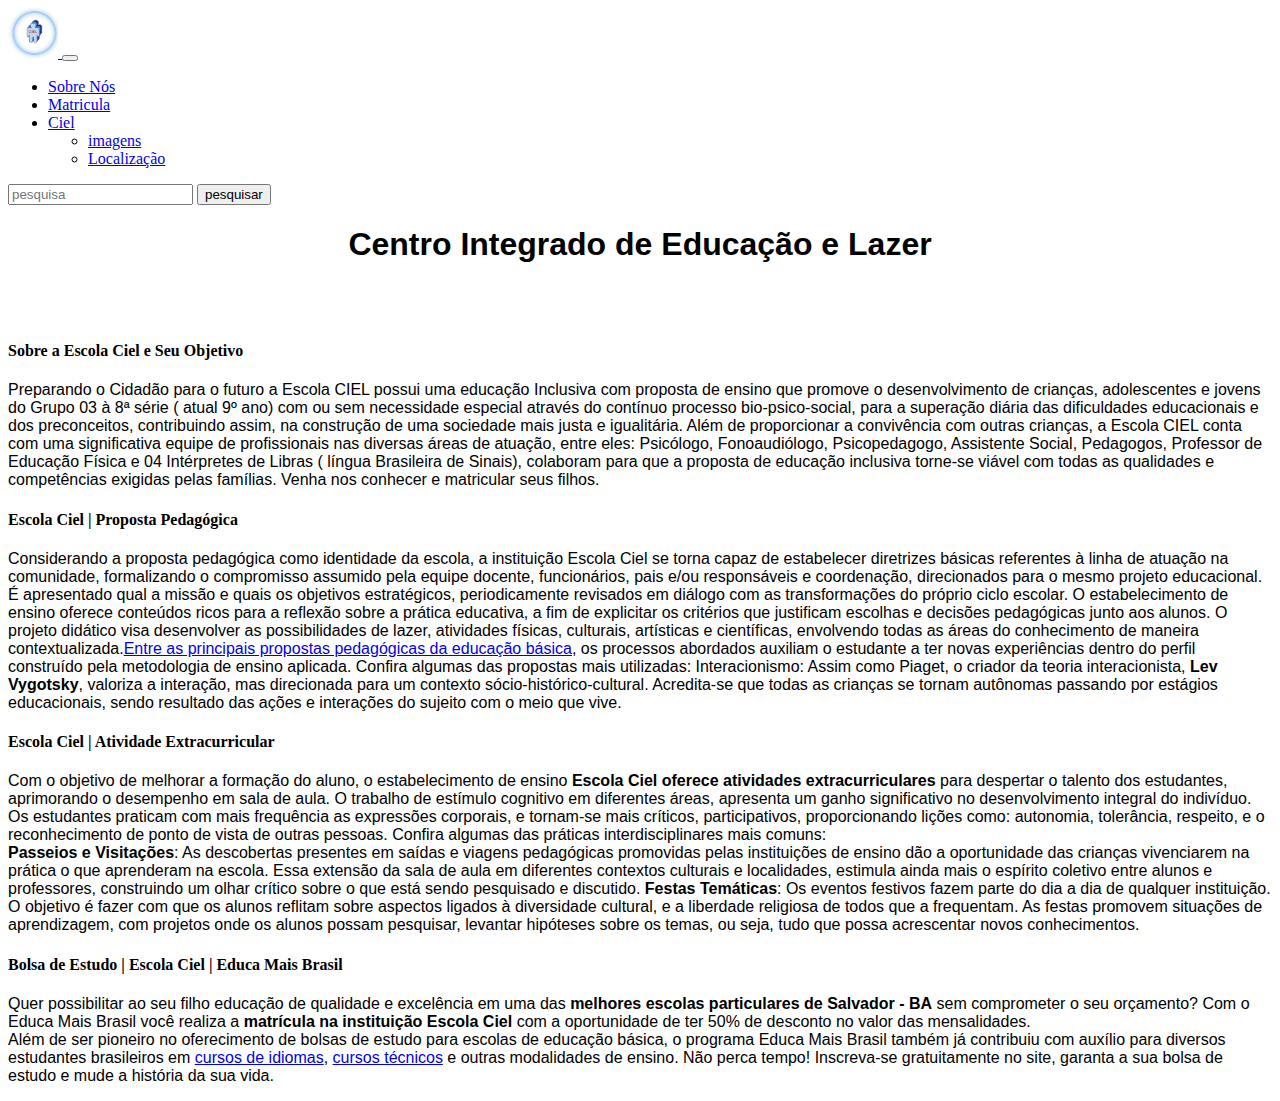
<file: Public/sobrenos.html>
<!DOCTYPE html>
<html lang="pt-br">
<head>
    <meta charset="UTF-8">
    <meta http-equiv="X-UA-Compatible" content="IE=edge">
    <meta name="viewport" content="width=device-width, initial-scale=1.0">
    <title>sobre nos</title>
    <link href="https://cdn.jsdelivr.net/npm/bootstrap@5.1.3/dist/css/bootstrap.min.css" rel="stylesheet" integrity="sha384-1BmE4kWBq78iYhFldvKuhfTAU6auU8tT94WrHftjDbrCEXSU1oBoqyl2QvZ6jIW3" crossorigin="anonymous">
    <link href="./Assets/css/mycss.css" rel="stylesheet">
</head>
<body>
    <script src="https://cdn.jsdelivr.net/npm/bootstrap@5.1.3/dist/js/bootstrap.bundle.min.js" integrity="sha384-ka7Sk0Gln4gmtz2MlQnikT1wXgYsOg+OMhuP+IlRH9sENBO0LRn5q+8nbTov4+1p" crossorigin="anonymous"></script>


    <nav class="navbar navbar-expand-lg navbar-light bg-primary">
        <div class="container-fluid">
          
          <a class="navbar-brand" href="index.html">
            <img class="logo" src="./Sources/imagens/logo3.png" width="32px" height="32" alt="ciellogo">
          </a>
  
          <button class="navbar-toggler" type="button" data-bs-toggle="collapse" data-bs-target="#navbarSupportedContent" aria-controls="navbarSupportedContent" aria-expanded="false" aria-label="Toggle navigation">
            <span class="navbar-toggler-icon"></span>
          </button>
          <div class="collapse navbar-collapse" id="navbarSupportedContent">
  
            <ul class="navbar-nav me-auto mb-2 mb-lg-0">
              <li class="nav-item">
                <a class="nav-link active" aria-current="page" href="sobrenos.html">Sobre Nós</a>
              </li>
              <li class="nav-item">
                <a class="nav-link" href="matricula.html">Matricula</a>
              </li>
              <li class="nav-item dropdown">
                <a class="nav-link dropdown-toggle" href="#" id="navbarDropdown" role="button" data-bs-toggle="dropdown" aria-expanded="false">
                  Ciel
                </a>
                <ul class="dropdown-menu" aria-labelledby="navbarDropdown">
                  <li><a class="dropdown-item" href="imagens.html">imagens</a></li>
                  <li><a class="dropdown-item" href="https://www.google.com/maps/uv?pb=!1s0x7161a3680c9f2cf%3A0x90c2a8e4831e8b02!3m1!7e115!4s%2Fmaps%2Fplace%2Fcentro%2Bintegrado%2Bde%2Beduca%25C3%25A7%25C3%25A3o%2Be%2Blazer%2F%40-12.9710305%2C-38.4221872%2C3a%2C75y%2C353.85h%2C90t%2Fdata%3D*213m4*211e1*213m2*211sfN3a9Zzt1abEzorZRo32nw*212e0*214m2*213m1*211s0x7161a3680c9f2cf%3A0x90c2a8e4831e8b02%3Fsa%3DX!5scentro%20integrado%20de%20educa%C3%A7%C3%A3o%20e%20lazer%20-%20Pesquisa%20Google!15sCgIgAQ&imagekey=!1e2!2sfN3a9Zzt1abEzorZRo32nw&hl=pt-BR&sa=X&ved=2ahUKEwi_hcX0rL33AhVPD7kGHZVZDUsQpx96BAgyEAM&cshid=1651375575323136">Localização</a></li>
                  
                  
                </ul>
              </li>
              
            </ul>
            <form class="d-flex">
              <input class="form-control me-2" type="search" placeholder="pesquisa" aria-label="Search">
              <button class="btn btn-outline-dark" type="submit">pesquisar</button>
            </form>
          </div>
        </div>
      </nav>

<P></P>
<center> <h1 class="title" >Centro Integrado de Educação e Lazer</h1></center>
<p></p>

<br>
<br>

<div class="container">
    <div class="row row-cols-2">
      <div class="col"><h4>Sobre a Escola Ciel e Seu Objetivo</h1><p class="text">Preparando o Cidadão para o futuro a Escola CIEL possui uma educação Inclusiva com proposta de ensino que promove o desenvolvimento de crianças, adolescentes e jovens do Grupo 03 à 8ª série ( atual 9º ano) com ou sem necessidade especial através do contínuo processo bio-psico-social, para a superação diária das dificuldades educacionais e dos preconceitos, contribuindo assim, na construção de uma sociedade mais justa e igualitária. Além de proporcionar a convivência com outras crianças, a Escola CIEL conta com uma significativa equipe de profissionais nas diversas áreas de atuação, entre eles: Psicólogo, Fonoaudiólogo, Psicopedagogo, Assistente Social, Pedagogos, Professor de Educação Física e 04 Intérpretes de Libras ( língua Brasileira de Sinais), colaboram para que a proposta de educação inclusiva torne-se viável com todas as qualidades e competências exigidas pelas famílias. Venha nos conhecer e matricular seus filhos.</p></div>
      <div class="col"><h4>Escola Ciel | Proposta Pedagógica</h4>
        <p class="text">Considerando a proposta pedagógica como identidade da escola, a instituição Escola Ciel se torna capaz de estabelecer diretrizes básicas referentes à linha de atuação na comunidade, formalizando o compromisso assumido pela equipe docente, funcionários, pais e/ou responsáveis e coordenação, direcionados para o mesmo projeto educacional. É apresentado qual a missão e quais os objetivos estratégicos, periodicamente revisados em diálogo com as transformações do próprio ciclo escolar. 

            O estabelecimento de ensino oferece conteúdos ricos para a reflexão sobre a prática educativa, a fim de explicitar os critérios que justificam escolhas e decisões pedagógicas junto aos alunos. O projeto didático visa desenvolver as possibilidades de lazer, atividades físicas, culturais, artísticas e científicas, envolvendo todas as áreas do conhecimento de maneira contextualizada.<a href="https://www.educamaisbrasil.com.br/educacao/noticias/as-principais-propostas-pedagogicas-da-educacao-basica">Entre as principais propostas pedagógicas da educação básica</a>, os processos abordados auxiliam o estudante a ter novas experiências dentro do perfil construído pela metodologia de ensino aplicada. Confira algumas das propostas mais utilizadas:  
            
            Interacionismo: Assim como Piaget, o criador da teoria interacionista, <strong>Lev Vygotsky</strong>, valoriza a interação, mas direcionada para um contexto sócio-histórico-cultural. Acredita-se que todas as crianças se tornam autônomas passando por estágios educacionais, sendo resultado das ações e interações do sujeito com o meio que vive. </p>
    
    
    </div>
      <div class="col"><h4>Escola Ciel | Atividade Extracurricular</h4> 
        <p class="text">Com o objetivo de melhorar a formação do aluno, o estabelecimento de ensino <strong>Escola Ciel oferece atividades extracurriculares</strong> para despertar o talento dos estudantes, aprimorando o desempenho em sala de aula. O trabalho de estímulo cognitivo em diferentes áreas, apresenta um ganho significativo no desenvolvimento integral do indivíduo. Os estudantes praticam com mais frequência as expressões corporais, e tornam-se mais críticos, participativos, proporcionando lições como: autonomia, tolerância, respeito, e o reconhecimento de ponto de vista de outras pessoas. Confira algumas das práticas interdisciplinares mais comuns:
            <br>
            <strong>Passeios e Visitações</strong>: As descobertas presentes em saídas e viagens pedagógicas promovidas pelas instituições de ensino dão a oportunidade das crianças vivenciarem na prática o que aprenderam na escola. Essa extensão da sala de aula em diferentes contextos culturais e localidades, estimula ainda mais o espírito coletivo entre alunos e professores, construindo um olhar crítico sobre o que está sendo pesquisado e discutido. 
            
            <strong>Festas Temáticas</strong>: Os eventos festivos fazem parte do dia a dia de qualquer instituição. O objetivo é fazer com que os alunos reflitam sobre aspectos ligados à diversidade cultural, e a liberdade religiosa de todos que a frequentam. As festas promovem situações de aprendizagem, com projetos onde os alunos possam pesquisar, levantar hipóteses sobre os temas, ou seja, tudo que possa acrescentar novos conhecimentos.</p>
        </div>
      <div class="col"><h4>Bolsa de Estudo | Escola Ciel | Educa Mais Brasil</h4>
        <p class="text">Quer possibilitar ao seu filho educação de qualidade e excelência em uma das <strong>melhores escolas particulares de Salvador - BA</strong> sem comprometer o seu orçamento? Com o Educa Mais Brasil você realiza a <strong>matrícula na instituição Escola Ciel</strong> com a oportunidade de ter 50% de desconto no valor das mensalidades.
            <br>
            Além de ser pioneiro no oferecimento de bolsas de estudo para escolas de educação básica, o programa Educa Mais Brasil também já contribuiu com auxílio para diversos estudantes brasileiros em <a href="https://www.educamaisbrasil.com.br/idiomas">cursos de idiomas</a>, <a href="https://www.educamaisbrasil.com.br/cursos-tecnicos">cursos técnicos</a> e outras modalidades de ensino. Não perca tempo! Inscreva-se gratuitamente no site, garanta a sua bolsa de estudo e mude a história da sua vida.</p>
        </div>
    </div>
  </div>
</body>
</html>
</file>
<file: Public/Assets/css/mycss.css>
.navigation{
    margin: 0; 
    display: flex;
    background-color: #6ab240;
    height: 64px;
    justify-content: center;
    align-items: center;
    width: 10px;
    height: 10px;
  }
  
  .navigation a {
    font-family: 'Roboto', sans-serif;
    color: white;
    text-decoration: none;
    padding: 20px;
  }
  
  
  /*Botão esta Certo*/
  .botao-contato{
    background-color: #333366;
    color: white;
    border: none;
    font-size: 14px;
    padding: 10px 40px;
    border-radius: 8px;
    margin-left: 50px;
  }
  .logo {
      background-color: rgb(255, 255, 255);
      width: 50px;
      height: 50px;
  }
  .footer {
    text-align: center;
    padding: 3px;
    background-color: DarkSalmon;
    color: white;
  }
  .title {
    text-align: center;
    font-family: Arial, Helvetica, sans-serif;

  }
  .text{
    font-family: Arial, Helvetica, sans-serif;
    font-size: medium;
    color: rgb(0, 0, 0);
  }
  .fixarRodape {
      bottom: 0;
      position: fixed;
      width: 100%;
      text-align: center;
    }
</file>
